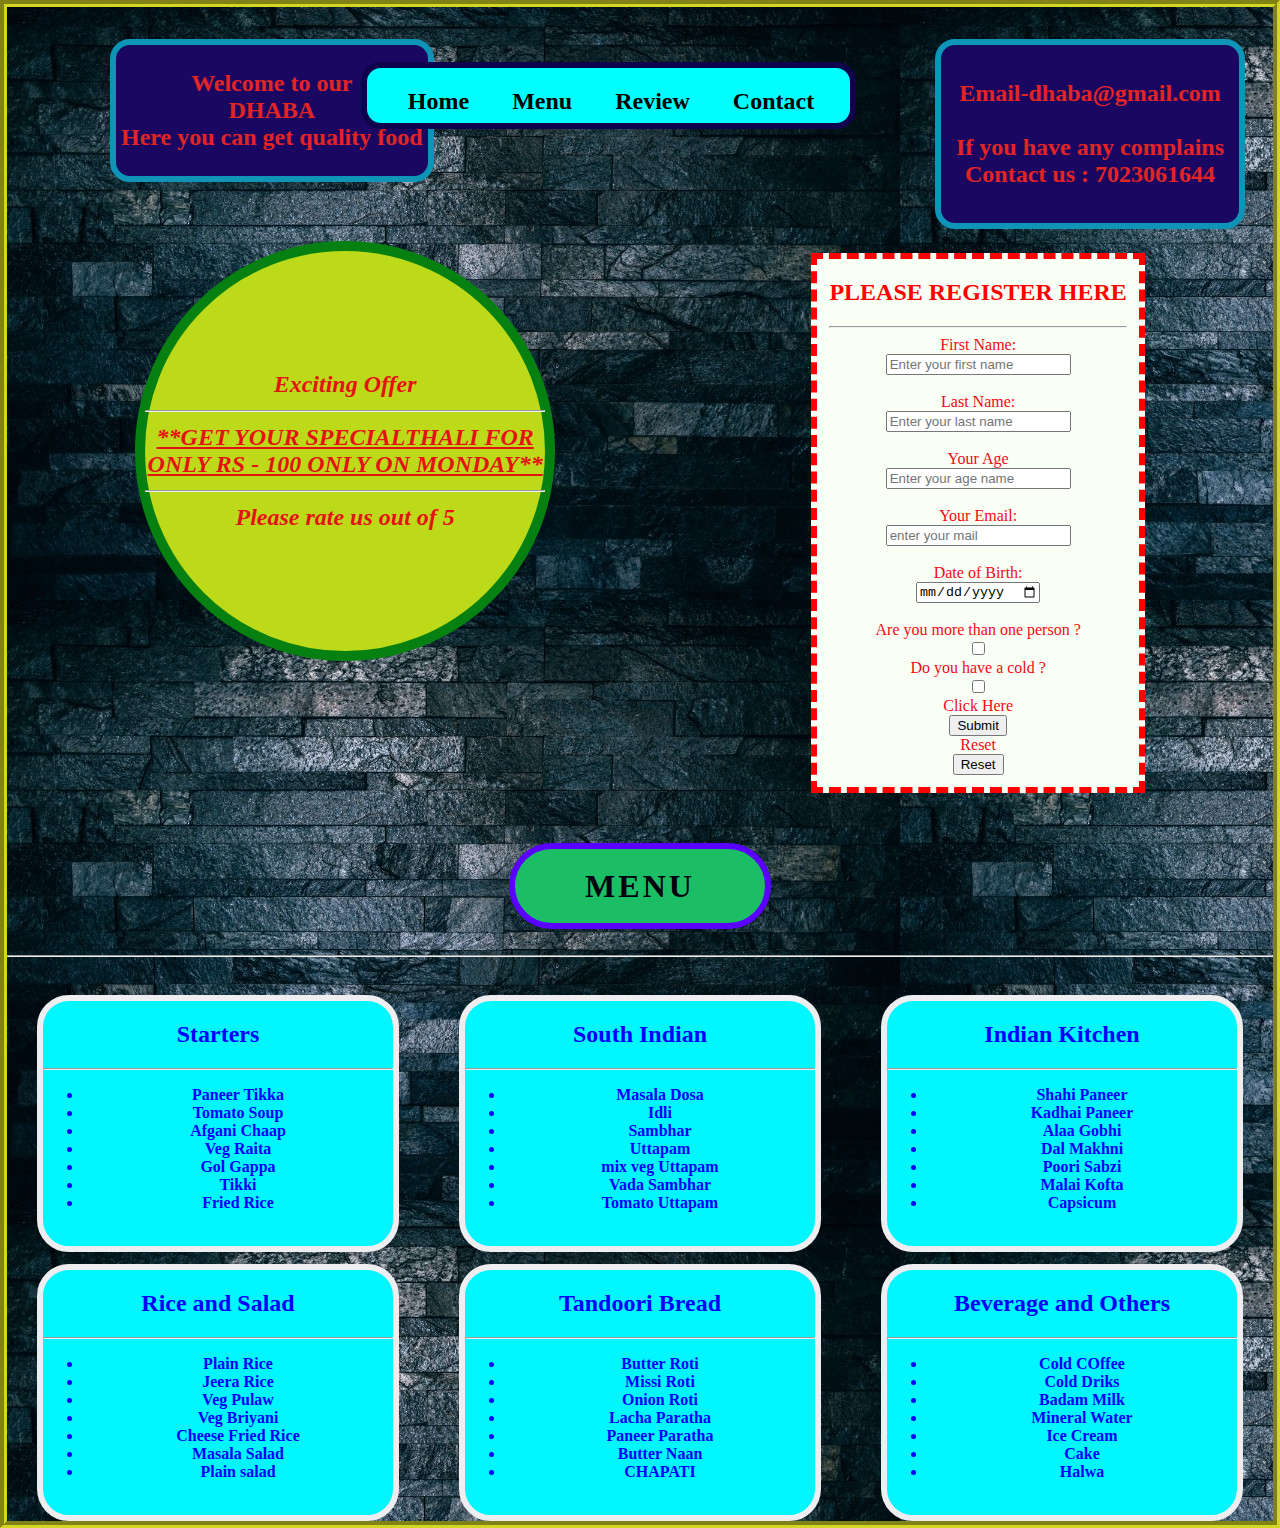
<file: index.html>
<!DOCTYPE html>
<html lang="en">
<head>
    <meta charset="UTF-8">
    <meta http-equiv="X-UA-Compatible" content="IE=edge">
    <meta name="viewport" content="width=device-width, initial-scale=1.0">
    <title>Document</title>
    <link rel="stylesheet" href="index.css">
    
</head>
<body>
 <div class="heading">
  <div class="box1" id="box1"><h2>Welcome to our<br>
    DHABA<br>
    Here you can get quality food</h2></div>
    <nav id="nav"><h2>
      <span>Home</span>
      <span>Menu</span>
      <span>Review</span>
      <span>Contact</span></h2>
    </nav>
    <div class="box11" id="box2">
    <h2>  Email-dhaba@gmail.com<br><br>If you have any complains<br>
      Contact us : 7023061644
    </h2>    </div>

 </div>
       <div class="heading">
        <div id="offers"><h2>Exciting Offer<hr>
        <u>**GET YOUR SPECIALTHALI FOR
          ONLY RS - 100 ONLY ON MONDAY**</u><hr>
          Please rate us out of 5</h2>
        </div>
        <form id="form" action="index1.html" method="get">
          <h2 style="color: red;">PLEASE REGISTER HERE</h2>
          <hr>
          <center>
               <label for="name" class="labels">First Name:</label>
               <br><input type="text" id="name" placeholder="Enter your first name" name="name" required><br>
               <br><label for="lname" class="labels">Last Name:</label>
               <br><input type="text" id="lname" placeholder="Enter your last name" name="lname" required>
               <br><br><label for="age" class="labels">Your Age</label>
               <br><input type="number" id="age" placeholder="Enter your age name" name="age">
               <br><br><label for="email" class="labels">Your Email:</label>
               <br><input type="email" id="email" placeholder="enter your mail" required>
               <br><br><label for="dob" class="labels">Date of Birth:</label>
               <br><input type="date" id="dob" required ><br>
               <br><label class="labels" >Are you more than one person ?</label><br>
               
               <input type="checkbox" id="yes" value="yes">
              
               <br><label class="labels">Do you have a cold ?</label><br>
              
               <input type="checkbox" id="yes1" value="yes1">
               
               <br><label for="submit" class="labels">Click Here</label>
               <br><input type="submit"><br>
                <label class="labels">Reset</label><br>
                <input type="reset"><br>

          </center>

        </form>

       </div>
       <div id="menu">
        <center>
          <div id="menu1">MENU</div>
        </center>
       </div>
       <br>
<hr>
<br>
<div class="heading">
  <div class="dishes">
    <h2><b>Starters</h2></b>
    <hr>
    <ul>
      <li>Paneer Tikka</li>
      <li>Tomato Soup</li>
      <li>Afgani Chaap</li>
      <li>Veg Raita</li>
      <li>Gol Gappa</li>
      <li>Tikki</li>
      <li>Fried Rice</li>
    </ul>

  </div>
  <div class="dishes">
    <h2><b>South Indian</h2></b>
    <hr>
    <ul>
      <li><center>Masala Dosa</center></li>
      <li><center>Idli</center></li>
      <li><center>Sambhar</center></li>
      <li><center>Uttapam</center></li>
      <li><center>mix veg Uttapam</center></li>
      <li><center>Vada Sambhar</center></li>
      <li><center>Tomato Uttapam</center></li>
    </ul></div>
    <div class="dishes">
      <h2><b>Indian Kitchen</h2></b>
      <hr>
      <ul>
        <li>Shahi Paneer</li>
        <li>Kadhai Paneer</li>
        <li>Alaa Gobhi</li>
        <li>Dal Makhni</li>
        <li>Poori Sabzi</li>
        <li>Malai Kofta</li>
        <li>Capsicum</li>
      </ul>
  
    </div>
  
</div>
<div class="heading">
 
  <div class="dishes">
    <h2><b>Rice and Salad</h2></b>
    <hr>
    <ul>
      <li><center>Plain Rice</center></li>
      <li><center>Jeera Rice</center></li>
      <li><center>Veg Pulaw</center></li>
      <li><center>Veg Briyani</center></li>
      <li><center>Cheese Fried Rice</center></li>
      <li><center>Masala Salad</center></li>
      <li><center>Plain salad</center></li>
    </ul>

  </div>
  <div class="dishes">
    <h2><b>Tandoori Bread</h2></b>
    <hr>
    <ul>
      <li>Butter Roti</li>
      <li>Missi Roti</li>
      <li>Onion Roti</li>
      <li>Lacha Paratha</li>
      <li>Paneer Paratha</li>
      <li>Butter Naan</li>
      <li>CHAPATI</li>
    </ul>

  </div>
  <div class="dishes">
    <h2><b>Beverage and Others</h2></b>
    <hr>
    <ul>
      <li><center>Cold COffee</center></li>
      <li><center>Cold Driks</center></li>
      <li><center>Badam Milk</center></li>
      <li><center>Mineral Water</center></li>
      <li><center>Ice Cream</center></li>
      <li><center>Cake</center></li>
      <li><center>Halwa</center></li>
    </ul>

  </div>
</div>
</body>
</html>
</file>
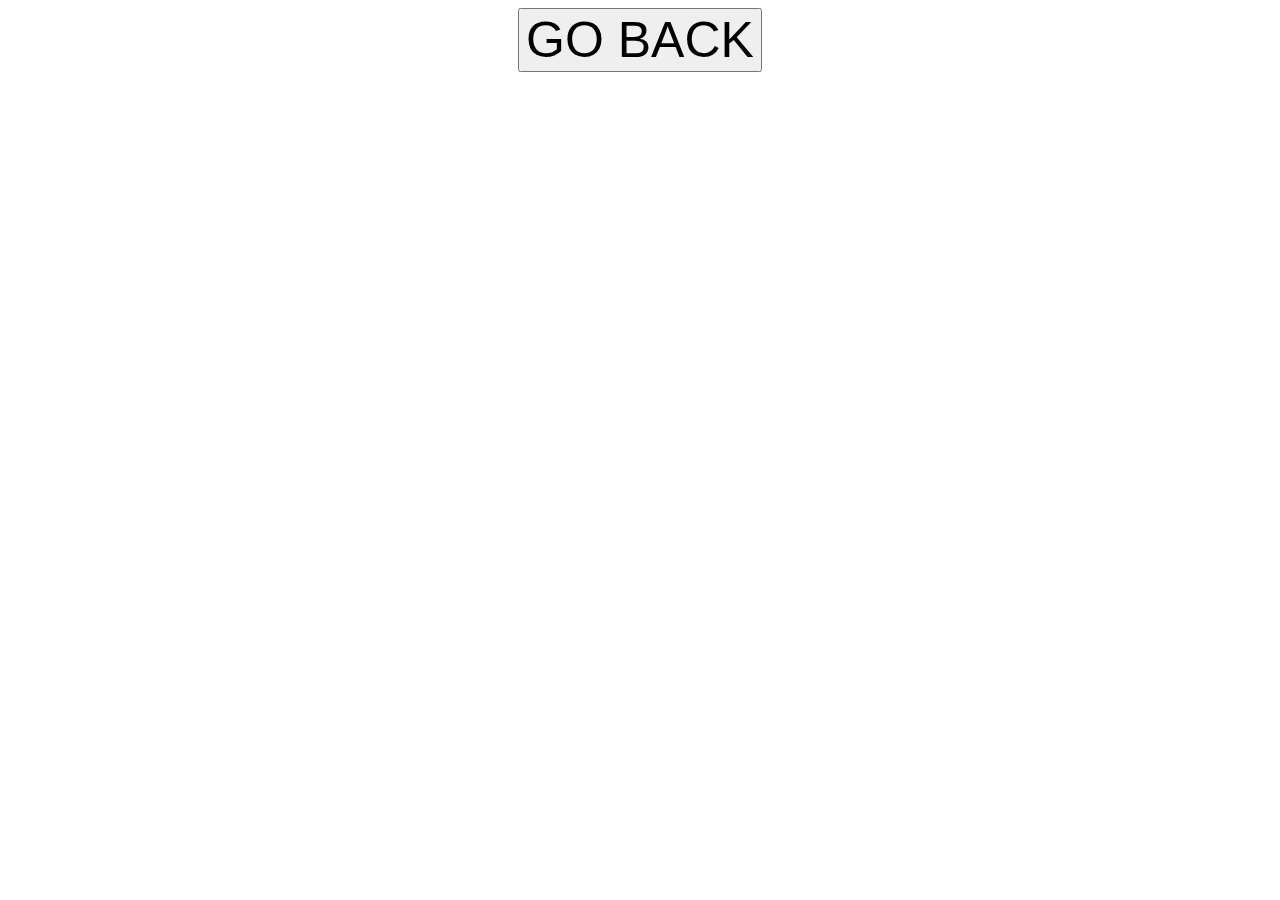
<file: index1.html>
<!DOCTYPE html>
<html lang="en">
<head>
    <meta charset="UTF-8">
    <meta http-equiv="X-UA-Compatible" content="IE=edge">
    <meta name="viewport" content="width=device-width, initial-scale=1.0">
    <title>Document</title>
</head>
<body>
    <center>
        <a href="index.html">
            <button style="font-size:50px;">GO BACK</button>
        </a>
    </center>
</body>
</html>
</file>
<file: index.css>
.heading{
    display: flex;
    flex-wrap: wrap;
    align-items: flex-start;
    justify-content: space-around;
   
    text-align: center;
    margin-top: 12px;
}
.box1 {
    border: 6px solid rgb(13, 148, 182);
    background-color: rgb(26, 7, 97);
    color: rgb(228, 36, 36);
    border-radius: 20px;
    padding: 5px;
    margin-top: 20px;
    margin-left: 100px;
    position: absolute;
    left: 10px;
}
#nav{
    border: 6px solid rgb(16, 3, 78);
    border-radius: 20px;
    background-color: aqua;
    width: 478px;
    height: 36px;
    word-spacing: 37px;
    padding-top: 0px;
    padding-left: 5px;
    padding-bottom: 19px;
    margin-top: 21px;
    top: 41px;
    left: 361px;
    position: absolute;
}
#offers{
    
        border: 10px solid rgb(6, 128, 16);
        border-radius: 600px;
        background-color: rgb(189, 218, 26);
        color: rgb(228, 19, 19);
        height: 300px;
        width: 400px;
        padding-top: 100px;
        padding-right: 0px;
        padding-bottom: 0px;
        padding-left: 0px;
    font-style: italic;
    font-weight: 600;
    text-align: center;
}
#form{
    border: 6px solid red;
    background-color: rgb(250, 255, 245);
    border-style: dashed;
    margin-top: 12px;
    padding-bottom: 12px;
    padding-left: 12px;
    padding-right: 12px;
    
}
.labels{
    color: rgb(245, 9, 21);
}
#menu1{
    border: 6px solid rgb(89, 0, 255);
    border-radius: 300px;
    width: 250px;
    height: 40px;
    padding-top: 19px;
    padding-bottom: 15px;
    margin-top: 50px;
    background-color: rgb(28, 190, 101);
    color: rgb(2, 2, 14);
    letter-spacing: 3px;
    font-size: xx-large;
    font-style: bold;
    font-weight: 900;
}
.dishes{
    border: 6px solid rgb(238, 237, 240);
    background-color: rgb(0, 247, 255);
    color: blue;
    border-radius: 32px;
    width: 350px;
    height: 245px;
    font-style: bold;
    font-weight: 900;
}
body{
    background-image: url(4k.jpg);
    border: 7px solid rgb(211, 214, 35);
    border-style: groove;
    margin: 0px;
    
}
.box11 {
    border: 6px solid rgb(13, 148, 182);
    background-color: rgb(26, 7, 97);
    color: rgb(228, 36, 36);
    border-radius: 20px;
    padding: 15px;
    margin-top: 20px;
    right: 10px;
    margin-left: 900px;
}
</file>
